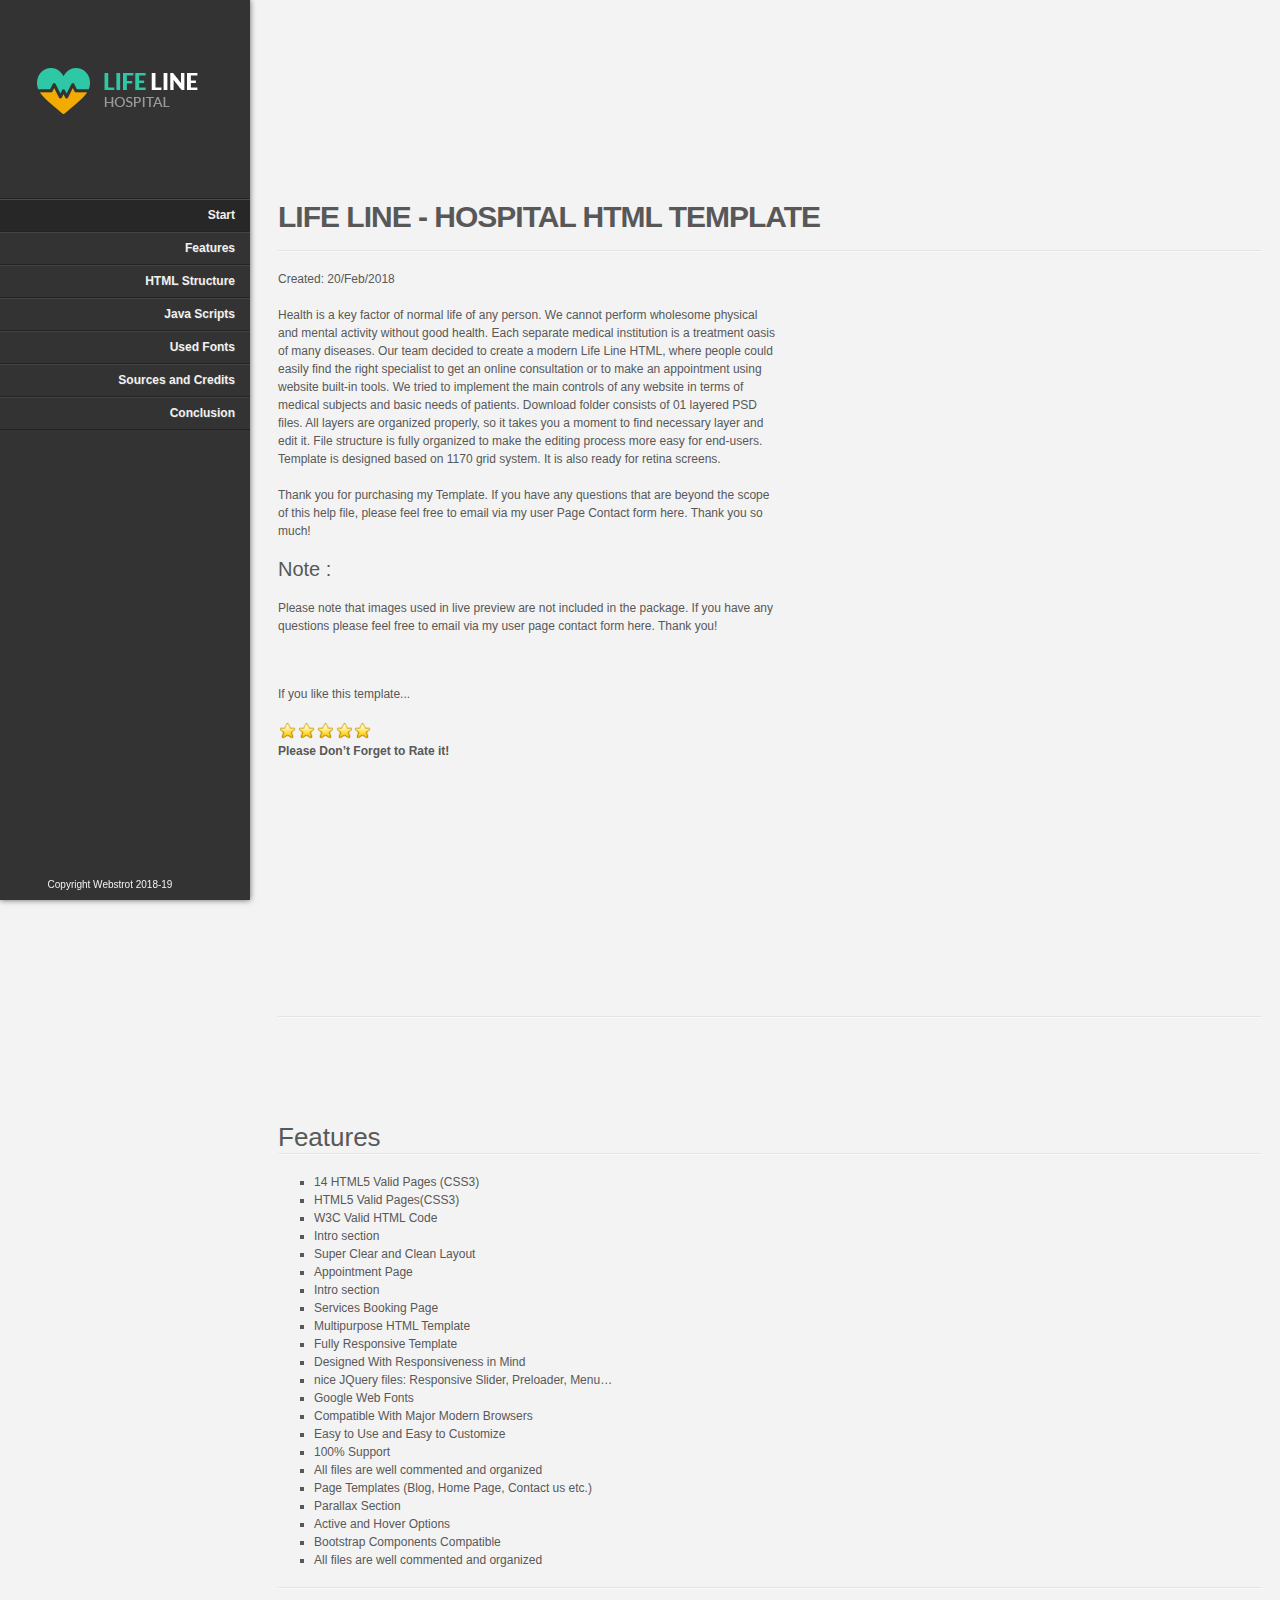
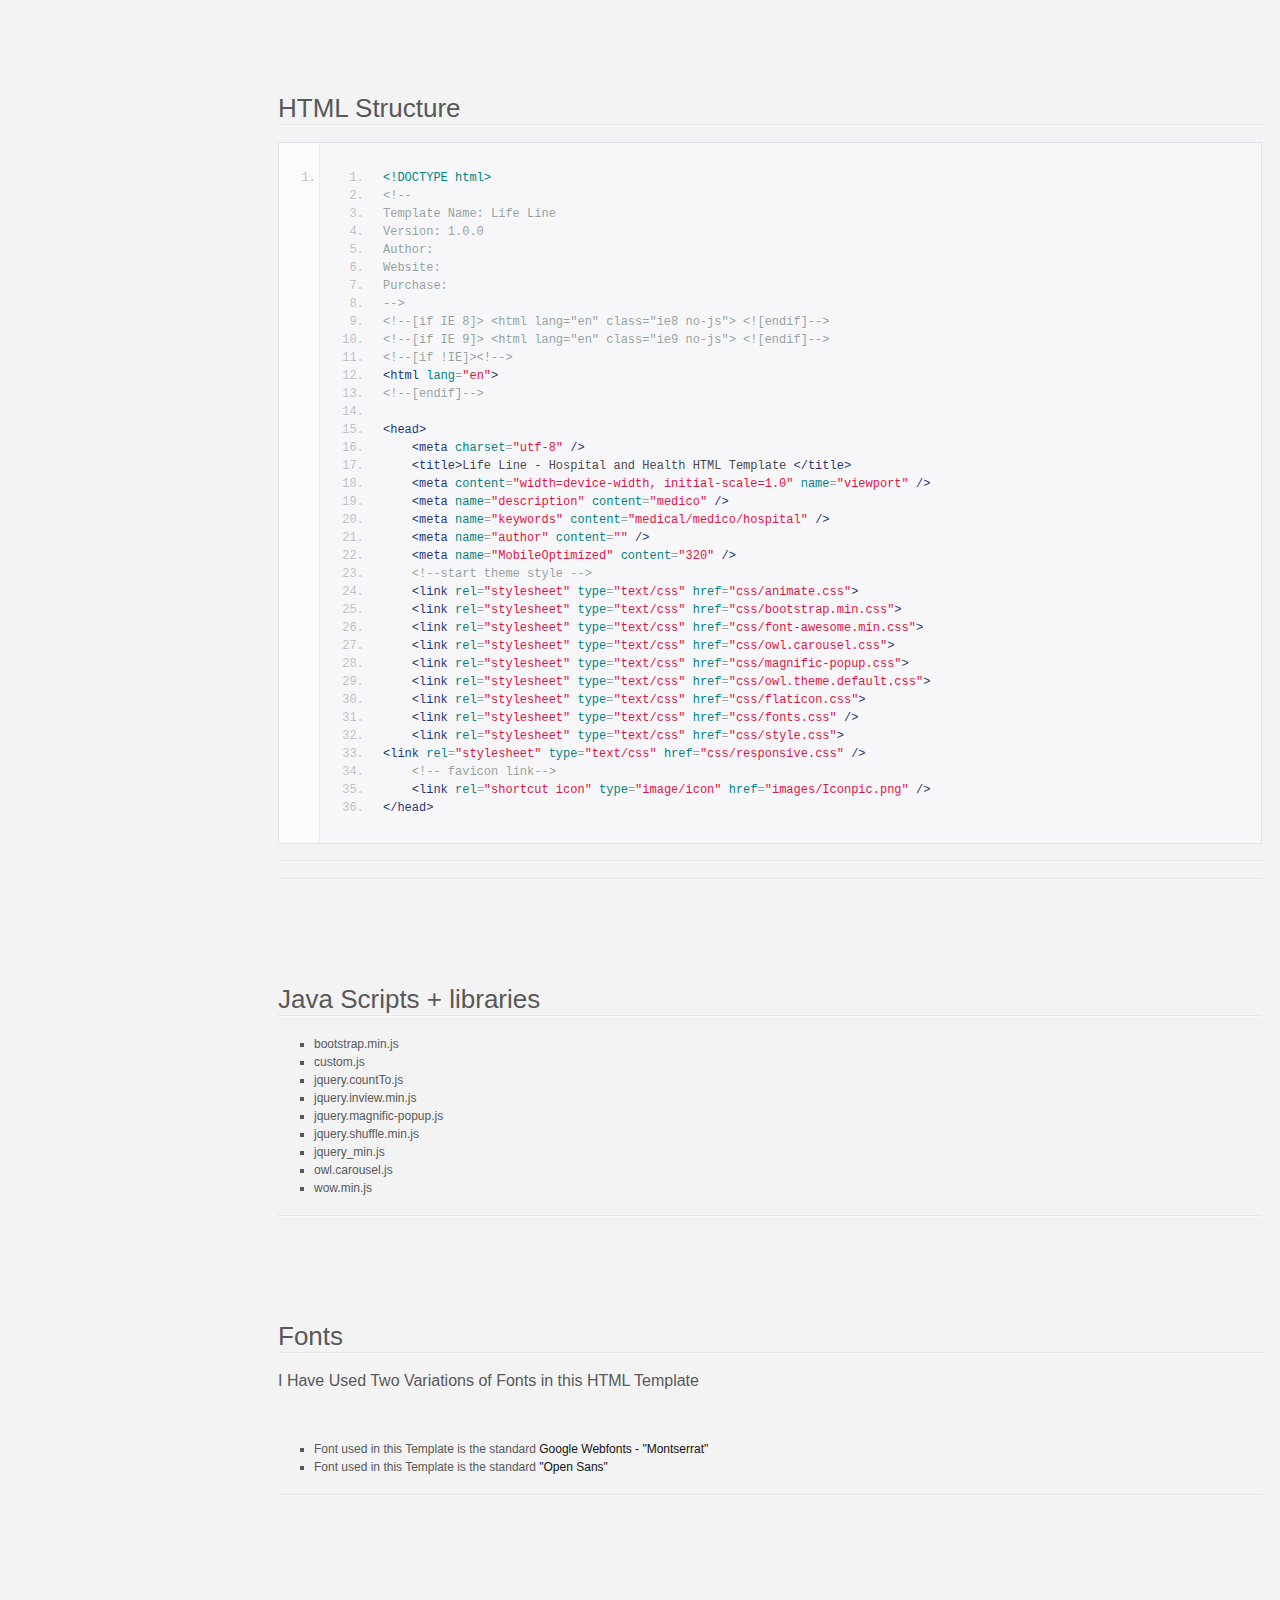
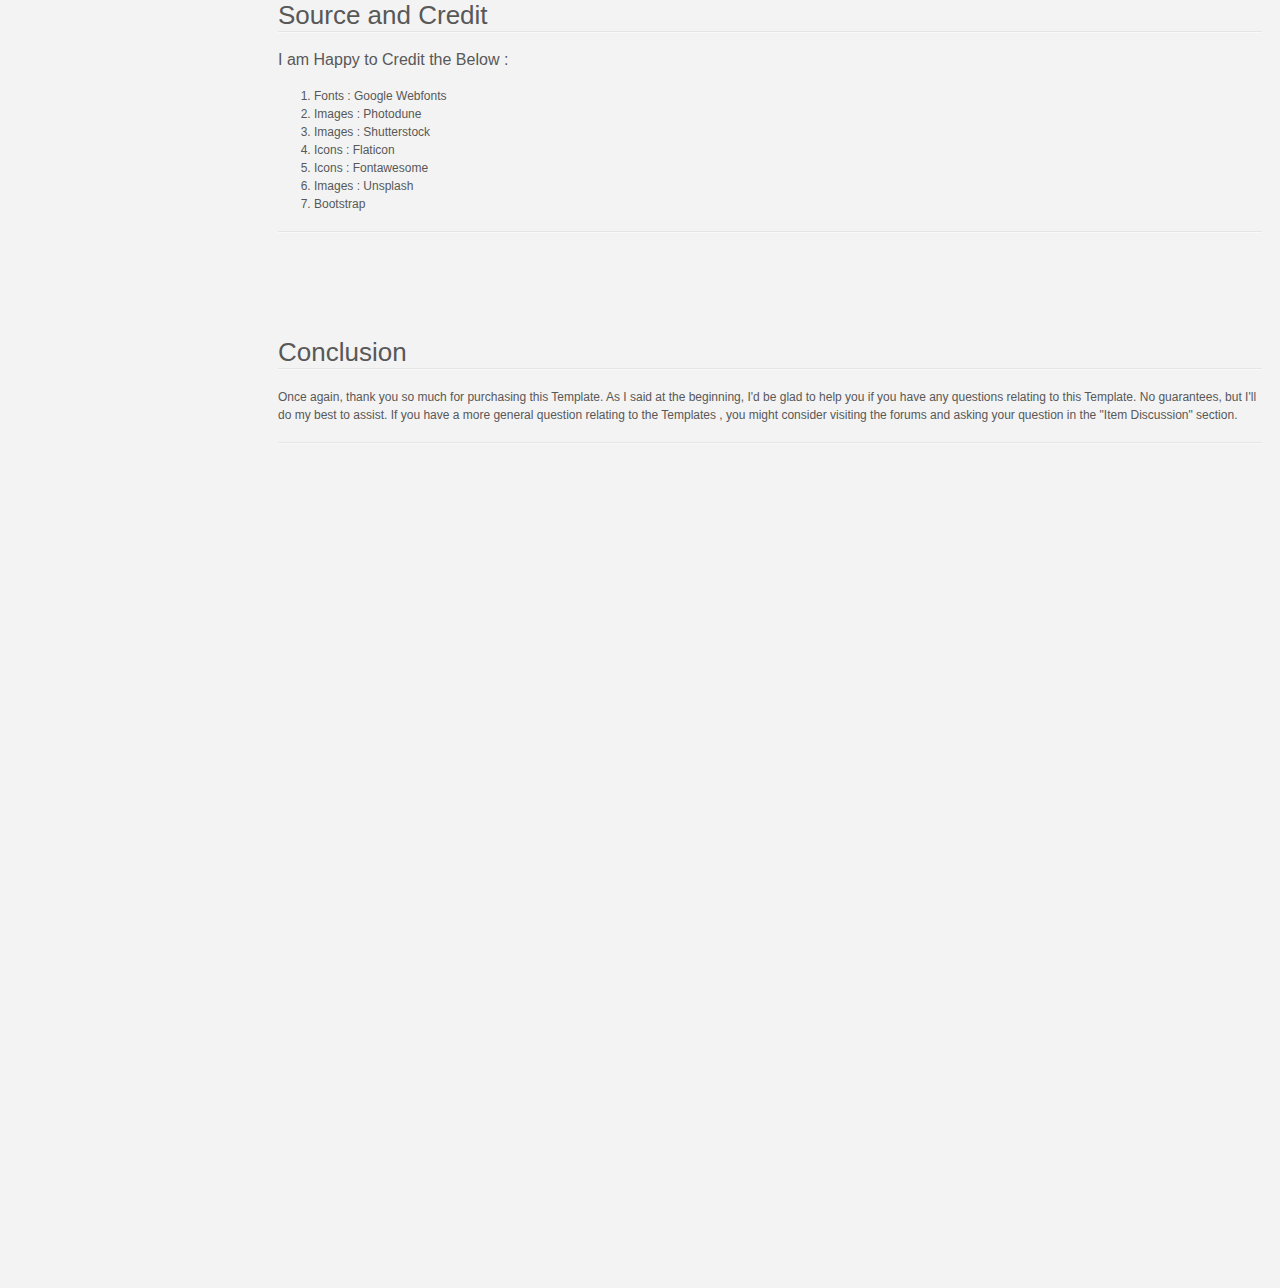
<file: Help Documentation/index.html>
<!doctype html>
<!--[if IE 6 ]><html lang="en-us" class="ie6"> <![endif]-->
<!--[if IE 7 ]><html lang="en-us" class="ie7"> <![endif]-->
<!--[if IE 8 ]><html lang="en-us" class="ie8"> <![endif]-->
<!--[if (gt IE 7)|!(IE)]><!-->
<html lang="en-us">
<!--<![endif]-->
<head>
<meta charset="utf-8">
<title>Life Line - Hospital HTML Template </title>
<meta name="description" content="Life Line - Hospital HTML Template ">
<meta name="author" content=" ">
<meta name="copyright" content=" ">
<meta name="generator" content="Documenter v2.0 http://rxa.li/documenter">
<link rel="stylesheet" href="assets/css/documenter_style.css" media="all">
<link rel="stylesheet" href="assets/js/google-code-prettify/prettify.css" media="screen">
<script src="assets/js/google-code-prettify/prettify.js"></script>
<link rel="shortcut icon" type="image/x-icon" href="favicon.ico" />
<script src="assets/js/jquery.js"></script>
<script src="assets/js/jquery.scrollTo.js"></script>
<script src="assets/js/jquery.easing.js"></script>
<script>document.createElement('section');var duration='450',easing='easeOutExpo';</script>
<script src="assets/js/script.js"></script>
<style>
html {
	background-color: #F3F3F3;
	color: #585858;
}
		::-moz-selection {
background:#111111;
color:#F1F1F1;
}
::selection {
	background: #111111;
	color: #F1F1F1;
}
#documenter_sidebar #documenter_logo {
	background-image: url(assets/images/logo.png);
}
a {
	color: #111111;
}
.btn {
	border-radius: 3px;
}
.btn-primary {
	background-image: -moz-linear-gradient(top, #585858, #3B3B3B);
	background-image: -ms-linear-gradient(top, #585858, #3B3B3B);
	background-image: -webkit-gradient(linear, 0 0, 0 585858%, from(#333333), to(#3B3B3B));
	background-image: -webkit-linear-gradient(top, #585858, #3B3B3B);
	background-image: -o-linear-gradient(top, #585858, #3B3B3B);
	background-image: linear-gradient(top, #585858, #3B3B3B);
 filter: progid:DXImageTransform.Microsoft.gradient(startColorstr='#585858', endColorstr='#3B3B3B', GradientType=0);
	border-color: #3B3B3B #3B3B3B #bfbfbf;
	color: #F9F9F9;
}
.btn-primary:hover, .btn-primary:active, .btn-primary.active, .btn-primary.disabled, .btn-primary[disabled] {
	border-color: #585858 #585858 #bfbfbf;
	background-color: #3B3B3B;
}
hr {
	border-top: 1px solid #E5E5E5;
	border-bottom: 1px solid #F9F9F9;
}
#documenter_sidebar, #documenter_sidebar ul a {
	background-color: #333333;
	color: #F1F1F1;
http://static.revaxarts-themes.com/noise.gif
}
#documenter_sidebar ul a {
	-webkit-text-shadow: 1px 1px 0px #444444;
	-moz-text-shadow: 1px 1px 0px #444444;
	text-shadow: 1px 1px 0px #444444;
}
#documenter_sidebar ul {
	border-top: 1px solid #222222;
}
#documenter_sidebar ul a {
	border-top: 1px solid #444444;
	border-bottom: 1px solid #222222;
	color: #F1F1F1;
}
#documenter_sidebar ul a:hover {
	background: #424242;
	color: #F1F1F1;
	border-top: 1px solid #4B4B4B;
}
#documenter_sidebar ul a.current {
	background: #272727;
	color: #F1F1F1;
	border-top: 1px solid #4B4B4B;
}
#documenter_copyright {
	display: block !important;
	visibility: visible !important;
}
</style>
</head>
<body class="documenter-project-documenter-v20">
<div id="documenter_sidebar"> <a href="#documenter_cover" id="documenter_logo"></a>
  <ul id="documenter_nav">
    <li><a class="current" href="#documenter_cover">Start</a></li>
    
    
    <li><a href="#features" title="Features">Features</a></li>
    
    
    <li><a href="#Structure" title="Contents">HTML Structure</a></li>
   
     
     <li><a href="#JS" title="css">Java Scripts </a></li>
     
     
    
    <li><a href="#Fonts" title="Fonts">Used Fonts</a></li>
    
    
    <li><a href="#Credits" title="Credits">Sources and Credits</a></li>
    
    
    <li><a href="#Conclusion" title="Conclusion">Conclusion</a></li>
    
    
  </ul>
   <div id="documenter_copyright">Copyright Webstrot 2018-19<br>
    </div>
</div>
<div id="documenter_content">
<section id="documenter_cover">
  <h1 class="mylogo">Life Line - Hospital HTML Template </h1>
  <hr>
  <ul>
    <li>Created: 20/Feb/2018</li>
    
  </ul>
<p>Health is a key factor of normal life of any person. We cannot perform wholesome physical and mental activity without good health. Each separate medical institution is a treatment oasis of many diseases. Our team decided to create a modern Life Line HTML, where people could easily find the right specialist to get an online consultation or to make an appointment using website built-in tools. We tried to implement the main controls of any website in terms of medical subjects and basic needs of patients. Download folder consists of 01 layered PSD files. All layers are organized properly, so it takes you a moment to find necessary layer and edit it. File structure is fully organized to make the editing process more easy for end-users. Template is designed based on 1170 grid system. It is also ready for retina screens.</p>
 

  
<p>Thank you for purchasing my Template. If you have any questions that are beyond the scope of this help file, 
 please feel free to email via my user Page Contact form here. Thank you so much!</p>
  
<h4>Note :</h4>

<p>Please note that images used in live preview are not included in the package. If you have any questions please feel free to email via my user page contact form here. Thank you!</p>
  
  <br>
  <p>If you like this template...</p>
  <img alt="wink" height="20" src="assets/images/icon-star.gif"> <br>
  <strong>Please Don’t Forget to Rate it!</strong>
  </p>
</section>
<hr>
<section id="features">
  <div class="page-header">
    <h3>Features</h3>
    <hr class="notop">
  </div>
  <ul>
	
    <li>14 HTML5 Valid Pages (CSS3)</li>
    <li>HTML5 Valid Pages(CSS3)</li>
	<li>W3C Valid HTML Code</li>
	<li>Intro section</li>
	<li>Super Clear and Clean Layout</li>
	<li>Appointment Page</li>
	<li>Intro section</li>
    <li>Services Booking Page</li>
	<li>Multipurpose HTML Template</li>
    <li>Fully Responsive Template</li>
	<li>Designed With Responsiveness in Mind</li>
    <li>nice JQuery files: Responsive Slider, Preloader, Menu…</li>
    <li>Google Web Fonts</li>
    <li>Compatible With Major Modern Browsers</li>
	<li>Easy to Use and Easy to Customize</li>
	<li>100%  Support</li>
	<li>All files are well commented and organized</li>
    <li>Page Templates (Blog, Home Page, Contact us etc.)</li>
    <li>Parallax Section</li>
    <li>Active and Hover Options</li>
	<li>Bootstrap Components Compatible</li>
	<li>All files are well commented and organized</li>
 </ul>
</section>
<hr>
<section id="Structure">
  <div class="page-header">
    <h3>HTML Structure</h3>
    <hr class="notop">
  </div>
 <pre class="prettyprint lang-html linenums"><ol class="linenums"><li class="L0"><span class="dec">&lt;!DOCTYPE html&gt;</span></li><li class="L1"><span class="com">&lt;!--</span></li><li class="L2"><span class="com">Template Name: Life Line</span></li><li class="L3"><span class="com">Version: 1.0.0</span></li><li class="L4"><span class="com">Author: </span></li><li class="L5"><span class="com">Website: </span></li><li class="L6"><span class="com">Purchase:</span></li><li class="L7"><span class="com">--&gt;</span></li><li class="L8"><span class="com">&lt;!--[if IE 8]&gt; &lt;html lang="en" class="ie8 no-js"&gt; &lt;![endif]--&gt;</span></li><li class="L9"><span class="com">&lt;!--[if IE 9]&gt; &lt;html lang="en" class="ie9 no-js"&gt; &lt;![endif]--&gt;</span></li><li class="L0"><span class="com">&lt;!--[if !IE]&gt;&lt;!--&gt;</span></li><li class="L1"><span class="tag">&lt;html</span><span class="pln"> </span><span class="atn">lang</span><span class="pun">=</span><span class="atv">"en"</span><span class="tag">&gt;</span></li><li class="L2"><span class="com">&lt;!--[endif]--&gt;</span></li><li class="L3"><span class="pln">&nbsp;</span></li><li class="L4"><span class="tag">&lt;head&gt;</span></li><li class="L5"><span class="pln">    </span><span class="tag">&lt;meta</span><span class="pln"> </span><span class="atn">charset</span><span class="pun">=</span><span class="atv">"utf-8"</span><span class="pln"> </span><span class="tag">/&gt;</span></li><li class="L6"><span class="pln">    </span><span class="tag">&lt;title&gt;</span><span class="pln">Life Line - Hospital and Health HTML Template </span><span class="tag">&lt;/title&gt;</span></li><li class="L7"><span class="pln">    </span><span class="tag">&lt;meta</span><span class="pln"> </span><span class="atn">content</span><span class="pun">=</span><span class="atv">"width=device-width, initial-scale=1.0"</span><span class="pln"> </span><span class="atn">name</span><span class="pun">=</span><span class="atv">"viewport"</span><span class="pln"> </span><span class="tag">/&gt;</span></li><li class="L8"><span class="pln">    </span><span class="tag">&lt;meta</span><span class="pln"> </span><span class="atn">name</span><span class="pun">=</span><span class="atv">"description"</span><span class="pln"> </span><span class="atn">content</span><span class="pun">=</span><span class="atv">"medico"</span><span class="pln"> </span><span class="tag">/&gt;</span></li><li class="L9"><span class="pln">    </span><span class="tag">&lt;meta</span><span class="pln"> </span><span class="atn">name</span><span class="pun">=</span><span class="atv">"keywords"</span><span class="pln"> </span><span class="atn">content</span><span class="pun">=</span><span class="atv">"medical/medico/hospital"</span><span class="pln"> </span><span class="tag">/&gt;</span></li><li class="L0"><span class="pln">    </span><span class="tag">&lt;meta</span><span class="pln"> </span><span class="atn">name</span><span class="pun">=</span><span class="atv">"author"</span><span class="pln"> </span><span class="atn">content</span><span class="pun">=</span><span class="atv">""</span><span class="pln"> </span><span class="tag">/&gt;</span></li><li class="L1"><span class="pln">    </span><span class="tag">&lt;meta</span><span class="pln"> </span><span class="atn">name</span><span class="pun">=</span><span class="atv">"MobileOptimized"</span><span class="pln"> </span><span class="atn">content</span><span class="pun">=</span><span class="atv">"320"</span><span class="pln"> </span><span class="tag">/&gt;</span></li><li class="L2"><span class="pln">    </span><span class="com">&lt;!--start theme style --&gt;</span></li><li class="L3"><span class="pln">    </span><span class="tag">&lt;link</span><span class="pln"> </span><span class="atn">rel</span><span class="pun">=</span><span class="atv">"stylesheet"</span><span class="pln"> </span><span class="atn">type</span><span class="pun">=</span><span class="atv">"text/css"</span><span class="pln"> </span><span class="atn">href</span><span class="pun">=</span><span class="atv">"css/animate.css"</span><span class="tag">&gt;</span></li><li class="L4"><span class="pln">    </span><span class="tag">&lt;link</span><span class="pln"> </span><span class="atn">rel</span><span class="pun">=</span><span class="atv">"stylesheet"</span><span class="pln"> </span><span class="atn">type</span><span class="pun">=</span><span class="atv">"text/css"</span><span class="pln"> </span><span class="atn">href</span><span class="pun">=</span><span class="atv">"css/bootstrap.min.css"</span><span class="tag">&gt;</span></li><li class="L5"><span class="pln">    </span><span class="tag">&lt;link</span><span class="pln"> </span><span class="atn">rel</span><span class="pun">=</span><span class="atv">"stylesheet"</span><span class="pln"> </span><span class="atn">type</span><span class="pun">=</span><span class="atv">"text/css"</span><span class="pln"> </span><span class="atn">href</span><span class="pun">=</span><span class="atv">"css/font-awesome.min.css"</span><span class="tag">&gt;</span></li><li class="L6"><span class="pln">    </span><span class="tag">&lt;link</span><span class="pln"> </span><span class="atn">rel</span><span class="pun">=</span><span class="atv">"stylesheet"</span><span class="pln"> </span><span class="atn">type</span><span class="pun">=</span><span class="atv">"text/css"</span><span class="pln"> </span><span class="atn">href</span><span class="pun">=</span><span class="atv">"css/owl.carousel.css"</span><span class="tag">&gt;</span></li><li class="L7"><span class="pln">    </span><span class="tag">&lt;link</span><span class="pln"> </span><span class="atn">rel</span><span class="pun">=</span><span class="atv">"stylesheet"</span><span class="pln"> </span><span class="atn">type</span><span class="pun">=</span><span class="atv">"text/css"</span><span class="pln"> </span><span class="atn">href</span><span class="pun">=</span><span class="atv">"css/magnific-popup.css"</span><span class="tag">&gt;</span></li><li class="L8"><span class="pln">    </span><span class="tag">&lt;link</span><span class="pln"> </span><span class="atn">rel</span><span class="pun">=</span><span class="atv">"stylesheet"</span><span class="pln"> </span><span class="atn">type</span><span class="pun">=</span><span class="atv">"text/css"</span><span class="pln"> </span><span class="atn">href</span><span class="pun">=</span><span class="atv">"css/owl.theme.default.css"</span><span class="tag">&gt;</span></li><li class="L9"><span class="pln">    </span><span class="tag">&lt;link</span><span class="pln"> </span><span class="atn">rel</span><span class="pun">=</span><span class="atv">"stylesheet"</span><span class="pln"> </span><span class="atn">type</span><span class="pun">=</span><span class="atv">"text/css"</span><span class="pln"> </span><span class="atn">href</span><span class="pun">=</span><span class="atv">"css/flaticon.css"</span><span class="tag">&gt;</span></li><li class="L0"><span class="pln">    </span><span class="tag">&lt;link</span><span class="pln"> </span><span class="atn">rel</span><span class="pun">=</span><span class="atv">"stylesheet"</span><span class="pln"> </span><span class="atn">type</span><span class="pun">=</span><span class="atv">"text/css"</span><span class="pln"> </span><span class="atn">href</span><span class="pun">=</span><span class="atv">"css/fonts.css"</span><span class="pln"> </span><span class="tag">/&gt;</span></li><li class="L1"><span class="pln">    </span><span class="tag">&lt;link</span><span class="pln"> </span><span class="atn">rel</span><span class="pun">=</span><span class="atv">"stylesheet"</span><span class="pln"> </span><span class="atn">type</span><span class="pun">=</span><span class="atv">"text/css"</span><span class="pln"> </span><span class="atn">href</span><span class="pun">=</span><span class="atv">"css/style.css"</span><span class="tag">&gt;</span></li><li class="L2"><span class="tag">&lt;link</span><span class="pln"> </span><span class="atn">rel</span><span class="pun">=</span><span class="atv">"stylesheet"</span><span class="pln"> </span><span class="atn">type</span><span class="pun">=</span><span class="atv">"text/css"</span><span class="pln"> </span><span class="atn">href</span><span class="pun">=</span><span class="atv">"css/responsive.css"</span><span class="pln"> </span><span class="tag">/&gt;</span></li><li class="L3"><span class="pln">    </span><span class="com">&lt;!-- favicon link--&gt;</span></li><li class="L4"><span class="pln">    </span><span class="tag">&lt;link</span><span class="pln"> </span><span class="atn">rel</span><span class="pun">=</span><span class="atv">"shortcut icon"</span><span class="pln"> </span><span class="atn">type</span><span class="pun">=</span><span class="atv">"image/icon"</span><span class="pln"> </span><span class="atn">href</span><span class="pun">=</span><span class="atv">"images/Iconpic.png"</span><span class="pln"> </span><span class="tag">/&gt;</span></li><li class="L5"><span class="tag">&lt;/head&gt;</span></li></ol></pre>
</section>
<hr>

<hr>
<section id="JS">
  <div class="page-header">
    <h3>Java Scripts + libraries</h3>
    <hr class="notop">
  </div>
  <ul>
<li>bootstrap.min.js</li>
<li>custom.js</li>
<li>jquery.countTo.js</li>
<li>jquery.inview.min.js</li>
<li>jquery.magnific-popup.js</li>
<li>jquery.shuffle.min.js</li>
<li>jquery_min.js</li>
<li>owl.carousel.js</li>
<li>wow.min.js</li>
</ul>
</li>
</ul>
</section>
<hr>


<section id="Fonts">
  <div class="page-header">
    <h3>Fonts</h3>
    <hr class="notop">
  </div>
  <h5>I Have Used Two Variations of Fonts in this HTML Template</h5>
  <div style="width: 500px;"><br>
    <ul>
         <li>Font used in this Template is the standard <a href="https://fonts.google.com/specimen/Montserrat">Google Webfonts - "Montserrat"</a></li>
	  
      <li>Font used in this Template is the standard <a href="https://fonts.google.com/specimen/Open+Sans?selection.family=Open+Sans"> "Open Sans"</a></li>
      
    </ol>
	
  </ul>
  </div>
</section>
<hr>
<section id="Credits">
  <div class="page-header">
    <h3>Source and Credit </h3>
    <hr class="notop">
  </div>
  <h5>I am Happy to Credit  the Below : </h5>
  
  <ol>
    <li>Fonts : Google Webfonts</li>
    <li>Images : Photodune</li>
    <li>Images : Shutterstock</li>
    <li>Icons : Flaticon</li>
    <li>Icons : Fontawesome</li>
    <li>Images : Unsplash</li>
    <li>Bootstrap</li>
  </ol>
</section>
<hr>
<section id="Conclusion">
<div class="page-header">
 <h3>Conclusion</h3>
 <hr class="notop">
</div>
<p>Once again, thank you so much for purchasing this Template. As I said at the beginning, I'd be glad to help you if you have any questions relating to this Template.
 No guarantees, but I'll do my best to assist. If you have a more general question relating to the Templates , you might consider visiting the forums and asking your 
 question in the "Item Discussion" section.</p>
<hr>

<br>
<br>
</section>
</div>
</body>
</html>
</file>
<file: Help Documentation/assets/css/documenter_style.css>
/*!
 * Documenter 2.0
 * http://rxa.li/documenter
 *
 * Copyright 2011, Xaver Birsak
 * http://revaxarts.com
 *
 */
html, body, div, span, applet, object, iframe, h1, h2, h3, h4, h5, h6, p, blockquote, a, abbr, acronym, address, big, cite, code, del, dfn, em, font, img, ins, kbd, q, s, samp, small, strike, strong, sub, sup, tt, var, dl, dt, dd, ol, ul, li, fieldset, form, label, legend, table, caption, tbody, tfoot, thead, tr, th, td {
	margin: 0;
	padding: 0;
	border: 0;
	outline: 0;
	font-weight: inherit;
	font-style: inherit;
	font-size: 100%;
	font-family: inherit;
	vertical-align: baseline;
}
html {
	font-size: 101%;
	font-family: Arial, verdana, arial, sans-serif;
	font-size: 12px;
	-webkit-text-size-adjust: none;
	color: #6F6F6F;
	background-color: #efefef;
}
body {
	min-height: 100%;
	height: auto;
	width: 100%;
}
footer, header, section {
	display: block;
}
a {
	color: #6F6F6F;
	text-decoration: none;
	cursor: pointer;
}
a:hover {
	text-decoration: underline
}
p, ul, ol {
	margin: 18px 0;
	line-height: 1.5em;
}
li {
	list-style: none;
}
li.placeholder {
	height: 70px;
	width: 100%;
	font-size: 16px;
}
hr {
	display: block;
	height: 0px;
	line-height: 0px;
	border: 0;
	border-top: 1px solid #ddd;
	border-bottom: 1px solid #aaa;
	margin: 16px 0;
	padding: 0;
	clear: both;
	float: none;
}
hr.notop {
	margin-top: 0;
}
strong {
	font-weight: 700;
}
#documenter_buttons {
	position: absolute;
	right: 10px;
	margin-top: -30px;
}
.btn {
	cursor: pointer;
	width: auto;
	padding: 7px 7px 8px;
	border-radius: 3px;
	border: 1px solid #ccc;
}
.btn:hover {
	border: 1px solid #B1B4B0;
	box-shadow: 0px 2px 2px rgba(0,0,0,0.1);
	-moz-box-shadow: 0px 2px 2px rgba(0,0,0,0.1);
	-webkit-box-shadow: 0px 2px 2px rgba(0,0,0,0.1);
	text-decoration: none;
}
.btn:active {
	border: 1px solid #B1B4B0;
	box-shadow: inset 0px 2px 2px rgba(0,0,0,0.1);
	-moz-box-shadow: inset 0px 2px 2px rgba(0,0,0,0.1);
	-webkit-box-shadow: inset 0px 2px 2px rgba(0,0,0,0.1);
	background-color: #eee;
}
#documenter_content {
	position: absolute;
	right: 18px;
	left: 268px;
	padding-left: 10px;
	padding-bottom: 800px;
	min-height: 100%;
	height: auto;
	z-index: 1;
}
#documenter_sidebar {
	-moz-box-shadow: 0 0 6px rgba(3,3,3,0.6);
	-webkit-box-shadow: 0 0 6px rgba(3,3,3,0.6);
	box-shadow: 0 0 6px rgba(3,3,3,0.6);
	position: fixed;
	left: 0;
	width: 250px;
	height: 100%;
	min-height: 100%;
	z-index: 100;
}
#documenter_sidebar a {
	position: relative;
	z-index: 100;
}
img {
	border: 0;
}
#documenter_copyright {
	position: absolute;
	bottom: 10px;
	font-size: 10px;
	right: 15px;
	width: 250px;
	text-align: center;
	z-index: 1
}
noscript {
	display: block;
	position: absolute;
	top: 238px;
	margin: 0 auto;
	width: 800px;
	bottom: 0;
	z-index: 20;
}
noscript p {
	width: 800px;
	font-size: 20px;
	padding-top: 20px;
	margin: 0 auto;
	color: #4D4D4D;
}
.small {
	font-size: 10px;
	letter-spacing: 0;
}
/*----------------------------------------------------------------------*/
/* Sidebar
/*----------------------------------------------------------------------*/

#documenter_sidebar #documenter_logo {
	display: block;
	height: 20%;
	max-height: 200px;
	min-height: 70px;
	width: 250px;
	background-position: center center;
	background-repeat: no-repeat;
}
#documenter_sidebar ul {
	font-size: 12px;
	font-weight: 700;
	min-height: 150px;
	height: 75%;
	overflow: auto;
}
#documenter_sidebar ul li {
	text-align: right;
	padding: 0;
}
#documenter_sidebar ul a {
	display: block;
	border-top: 1px solid #ddd;
	border-bottom: 1px solid #aaa;
	padding: 6px 15px 7px 0;
	text-align: right;
}
#documenter_sidebar ul a:hover, #documenter_sidebar ul a.current {
	-webkit-text-shadow: none;
	-moz-text-shadow: none;
	text-shadow: none;
	text-decoration: none;
}
#documenter_sidebar ul li ul {
	border-top: 0;
	font-size: 10px;
	min-height: 10px;
	height: auto;
	overflow: auto;
	margin: 0;
	display: none;
}
#documenter_sidebar ul li ul li a {
	display: block;
	padding: 4px 15px 5px 0;
	text-align: right;
}
/*----------------------------------------------------------------------*/
/* Content
/*----------------------------------------------------------------------*/

#documenter_cover {
	position: relative;
	height: 800px;
	padding-top: 200px !important;
}
#documenter_cover li {
	list-style: none !important;
	margin-left: 0 !important;
}
#documenter_cover p {
	width: 500px;
}
#documenter_content section {
	padding-top: 70px;
}
#documenter_content h1 {
	font-size: 30px;
	font-weight: 700;
}
#documenter_content h2 {
	font-size: 20px;
	margin-bottom: 18px;
	font-weight: 100;
}
#documenter_content h3 {
	font-size: 26px;
	margin: 18px 0 0;
	font-weight: 100;
}
#documenter_content h4 {
	font-size: 20px;
	margin: 18px 0;
	font-weight: 100;
}
#documenter_content h5 {
	font-size: 16px;
	margin: 18px 0;
	font-weight: 100;
}
#documenter_content h6 {
	font-size: 14px;
	margin: 18px 0;
	font-weight: 100;
}
#documenter_content p {
	margin: 18px 0;
}
#documenter_content ol li {
	list-style: decimal;
	margin-left: 36px;
}
#documenter_content ul li {
	list-style: square;
	margin-left: 36px;
}
#documenter_content dl {
}
#documenter_content dl dt {
	padding-top: 12px;
	font-weight: 700;
	font-size: 14px;
}
#documenter_content dl dd {
	padding-top: 3px;
	margin-left: 18px;
}
#documenter_content table {
	border-collapse: collapse;
}
#documenter_content table th {
	font-weight: 700;
}
#documenter_content table th, #documenter_content table td {
	padding: 3px;
	text-align: left;
}
#documenter_content code {
	font-family: "Courier New", Courier, monospace;
	font-size: 12px;
}
#documenter_content .warning {
	padding: 10px 10px 10px 30px;
	border: 1px solid #D5D458;
	background-color: #F0FEB1;
	background-image: url(img/warning.png);
	background-repeat: no-repeat;
	background-position: 8px 11px;
}
#documenter_content .info {
	padding: 10px 10px 10px 30px;
	border: 1px solid #6AB3FF;
	background-color: #A3D0FF;
	background-image: url(img/info.png);
	background-repeat: no-repeat;
	background-position: 8px 11px;
}
#documenter_content div.alert {
	padding: 8px 35px 8px 14px;
	text-shadow: 0 1px 0 rgba(255, 255, 255, 0.5);
	background-color: #fcf8e3;
	border: 1px solid #fbeed5;
	-webkit-border-radius: 4px;
	-moz-border-radius: 4px;
	border-radius: 4px;
}
#documenter_content div.alert-success, #documenter_content div.alert-success div.alert-heading {
	color: #468847;
}
#documenter_content div.alert-danger, #documenter_content div.alert-error {
	background-color: #f2dede;
	border-color: #eed3d7;
}
#documenter_content div.alert-danger, #documenter_content div.alert-error, #documenter_content div.alert-danger div.alert-heading, #documenter_content div.alert-error div.alert-heading {
	color: #b94a48;
}
#documenter_content div.alert-info {
	background-color: #d9edf7;
	border-color: #bce8f1;
}
#documenter_content div.alert-info, #documenter_content div.alert-info div.alert-heading {
	color: #3a87ad;
}
#documenter_content div.alert-block {
	padding-top: 14px;
	padding-bottom: 14px;
}
#documenter_content div.alert-block > p, #documenter_content div.alert-block > ul {
	margin-bottom: 0;
}
#documenter_content div.alert-block p + p {
	margin-top: 5px;
}
.imageflot {
	float: left;
	paddding-right: 50px;
	display: inline-block;
}

.mylogo  {
	text-transform:uppercase;
	letter-spacing: -1px;
	font-weight: 900;

}

.mylogocolor{

	color: #cf9b67;
	font-weight:100;
	
}


.ky1{
	margin:0px!important;
margin-bottom: 5px!important;
}

.ky2{
	margin:0px!important;
margin-top: 0px!important;
}

/*----------------------------------------------------------------------*/
/* Print Styles
/*----------------------------------------------------------------------*/

@media print {
* {
	background: transparent !important;
	color: black !important;
	text-shadow: none !important;
	filter: none !important;
	-ms-filter: none !important;
} /* Black prints faster: sanbeiji.com/archives/953 */
a, a:visited {
	color: #444 !important;
	text-decoration: underline;
}
a[href]:after {
	content: " (" attr(href) ")";
}
abbr[title]:after {
	content: " (" attr(title) ")";
}
.ir a:after, a[href^="javascript:"]:after, a[href^="#"]:after {
	content: "";
}  /* Don't show links for images, or javascript/internal links */
pre, blockquote {
	border: 1px solid #999;
	page-break-inside: avoid;
}
thead {
	display: table-header-group;
} /* css-discuss.incutio.com/wiki/Printing_Tables */
tr, img {
	page-break-inside: avoid;
}
 @page {
margin: 0.5cm;
}
p, h2, h3 {
	orphans: 3;
	widows: 3;
}
h2, h3 {
	page-break-after: avoid;
}
hr {
	border-top: 1px solid #000 !important;
	border-bottom: 0 !important;
}
#documenter_sidebar {
	-moz-box-shadow: none;
	-webkit-box-shadow: none;
	box-shadow: none;
	position: absolute;
	left: 10px;
	top: 0;
	width: 100%;
	margin-top: 500px;
}
#documenter_sidebar ul:before {
	content: "Table of Contents";
}
#documenter_sidebar ul {
	border: 0 !important;
}
#documenter_sidebar ul li {
	border: 0 !important;
	text-align: left;
}
#documenter_sidebar ul li a {
	border: 0 !important;
	text-align: left;
	padding: 4px;
}
#documenter_sidebar ul li a:hover {
	border: 0 !important;
}
#documenter_sidebar #documenter_logo {
	display: none;
}
#documenter_sidebar #documenter_copyright {
	display: none;
}
#documenter_content {
	left: 10px;
}
#documenter_cover {
	margin-bottom: 300px;
}
#documenter_content .warning {
	background-image: url(img/warning.png) !important;
	background-repeat: no-repeat !important;
	background-position: 8px 11px !important;
}
#documenter_content .info {
	background-image: url(img/info.png) !important;
	background-repeat: no-repeat !important;
	background-position: 8px 11px !important;
}
}
</file>
<file: Help Documentation/assets/js/google-code-prettify/prettify.css>
.com { color: #93a1a1; }
.lit { color: #195f91; }
.pun, .opn, .clo { color: #93a1a1; }
.fun { color: #dc322f; }
.str, .atv { color: #D14; }
.kwd, .linenums .tag { color: #1e347b; }
.typ, .atn, .dec, .var { color: teal; }
.pln { color: #48484c; }

.prettyprint {
  padding: 8px;
  background-color: #f7f7f9;
  border: 1px solid #e1e1e8;
}
.prettyprint.linenums {
  -webkit-box-shadow: inset 40px 0 0 #fbfbfc, inset 41px 0 0 #ececf0;
     -moz-box-shadow: inset 40px 0 0 #fbfbfc, inset 41px 0 0 #ececf0;
          box-shadow: inset 40px 0 0 #fbfbfc, inset 41px 0 0 #ececf0;
}

/* Specify class=linenums on a pre to get line numbering */
ol.linenums {
  
} 
ol.linenums li {
  padding-left: 12px;
  color: #bebec5;
  line-height: 18px;
  text-shadow: 0 1px 0 #fff;
}
</file>
